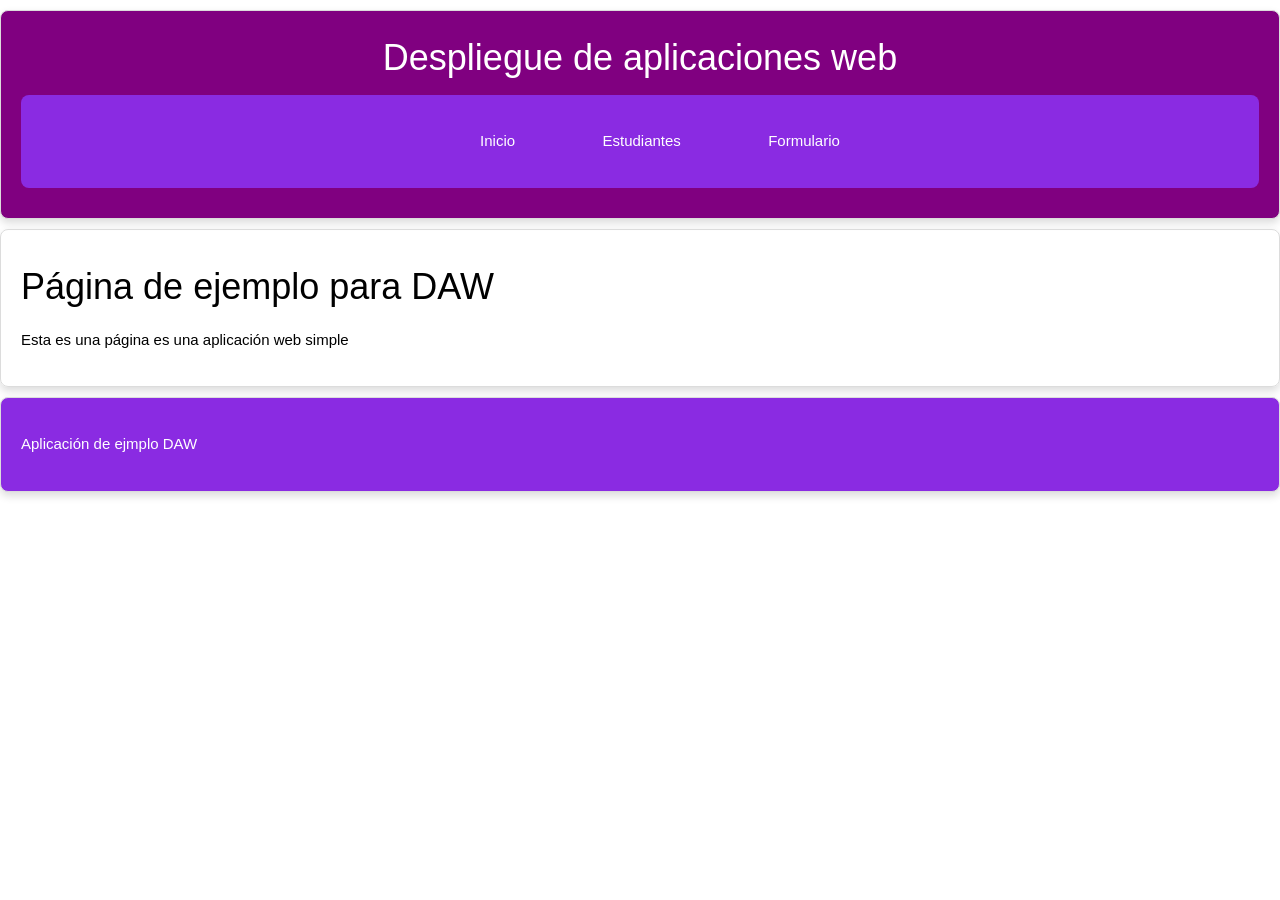
<file: frontend/index.html>
<!DOCTYPE html>
<html>

<head>
    <title>App para DAW</title>
    <meta charset="UTF-8">
    <meta name="viewport" content="width=device-width, initial-scale=1.0">
    <link rel="stylesheet" href="ext/w3.css">
    <link rel="stylesheet" href="css.css">
    <script src="ext/jquery.min.js"></script>
    <script src="ext/xmllint.min.js"></script>
    <script src="library.js"></script>
    <script>
        $(document).ready(function () {
            $("main").load("presentacion.html");
            $("#inicio").click(cargaPresentacion);
            $("#tabla").click(cargaTabla);
            $("#formulario").click(cargaFormulario);
        });
    </script>
</head>

<body>
    <header class="tarjeta">
        <h1>Despliegue de aplicaciones web</h1>
        <nav>
            <ul>
                <li><a id="inicio">Inicio</a></li>
                <li><a id="tabla">Estudiantes</a></li>
                <li><a id="formulario">Formulario</a></li>
            </ul>
        </nav>
    </header>

    <main></main>
    <footer class="tarjeta">
        <p>Aplicación de ejmplo DAW</p>
    </footer>
</body>

</html>
</file>
<file: frontend/css.css>
body {
    margin: 0;
    padding: 0;
    font-family: Arial, sans-serif;
}

header {
    text-align: center;
    background-color: purple;
    color: white;
}

header img { 
    display: inline-block;
    width: 10%;
}

header h1 {
    display: inline;
}

nav {
    text-align: center;
    background-color: blueviolet;
    border-radius: 8px;
    padding: 20px;
    margin: 10px 0;
}

nav ul {
    list-style: none;
}

nav ul li {
    margin: 1%;
    display: inline;

}

nav ul li a {
    padding:10px 30px 10px 30px;
    color: white;
    text-decoration: none;
}

nav ul li a:hover {
    color: blueviolet;
    background-color: white;
    text-decoration: none;
}

footer {
    background-color: blueviolet;
    color: white;
}

.tarjeta {
    height: auto;
    border: 1px solid gainsboro;
    border-radius: 8px;
    padding: 20px;
    margin: 10px 0;
    box-shadow: 0px 4px 8px gainsboro;
}

.tabla {
    color: darkgray;
    text-align: center;
}

.tabla table {
    border: 5px solid;
}

.tabla table thead {
    color: white;
    background-color: darkgrey;    
}

.tabla table td,th {
    padding: 10px;  
}

.filastrong {
    color: white;
    background-color: darkgray;
}

.filaimpar {
    color: grey;
    background-color: ghostwhite;
}

.filapar {
    color: white;
    background-color: lightgray;
}
</file>
